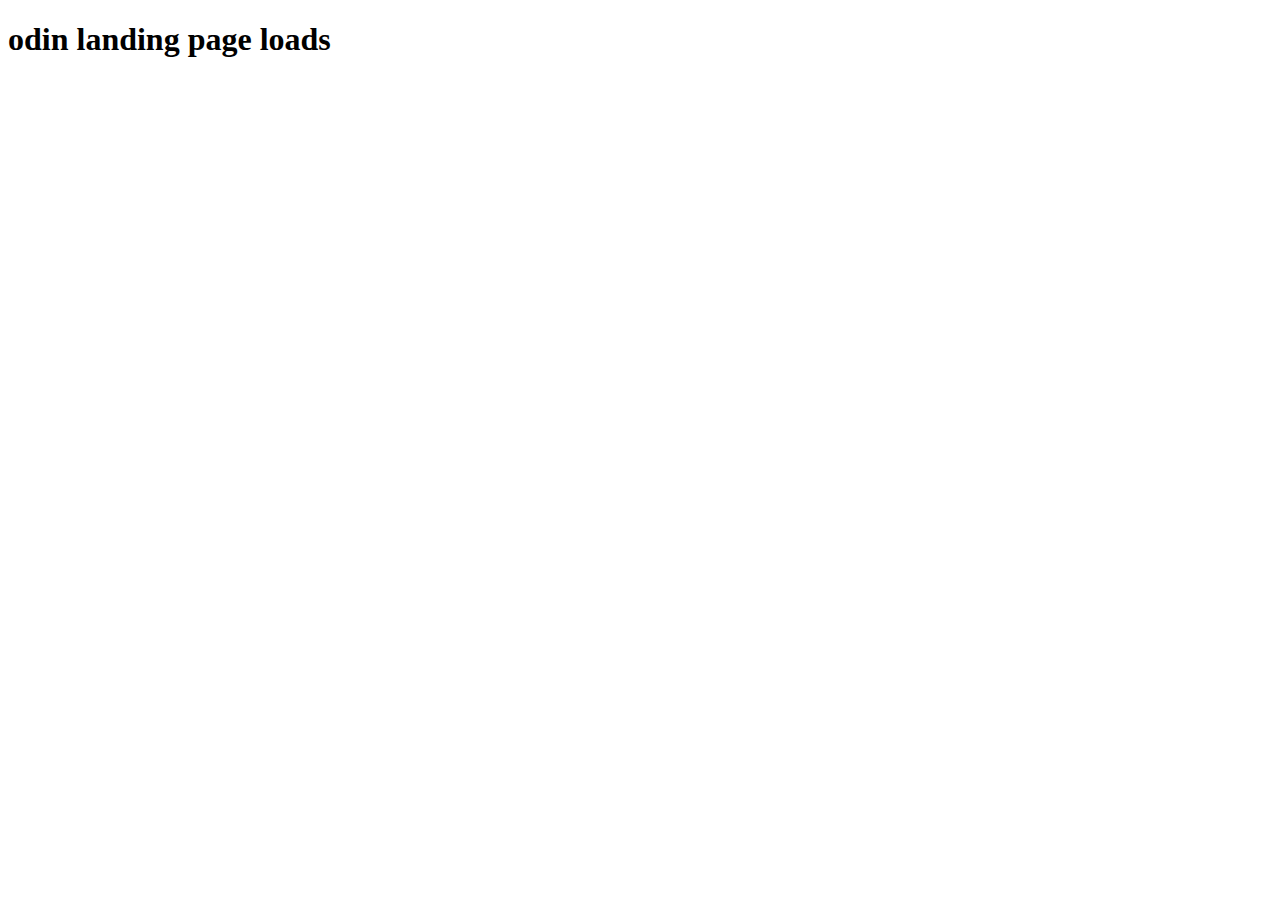
<file: odin-landing-page/index.html>
<!DOCTYPE html>
<html lang="en">
  <head>
    <meta charset="UTF-8" />
    <title>Odin Landing Page</title>
    <link rel="stylesheet" href="" />
  </head>
  <body>
    <h1>odin landing page loads</h1>
  </body>
</html>
</file>
